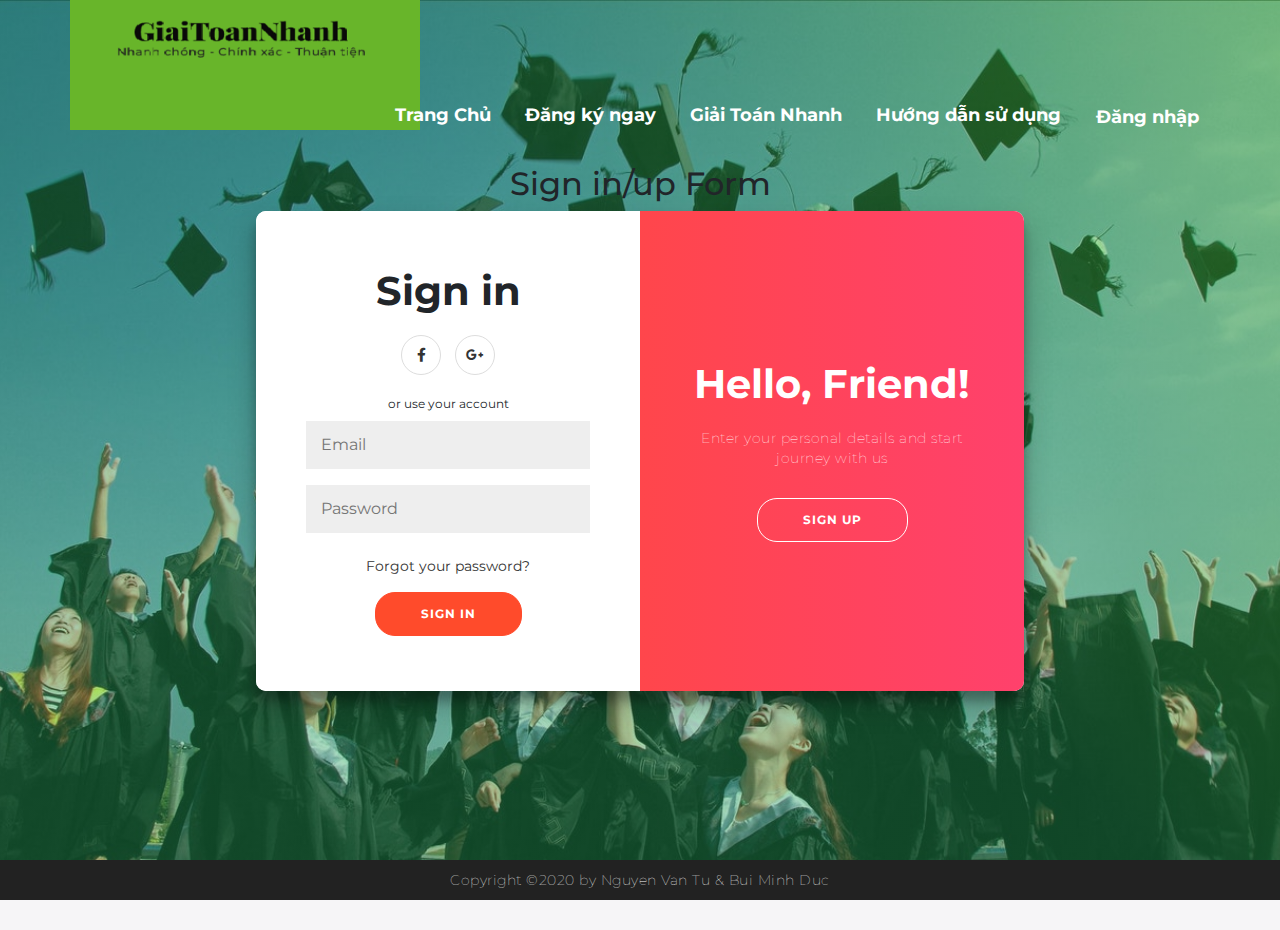
<file: test.html>
<!DOCTYPE html>
<html>
<head>
	<meta charset="utf-8">
	<meta http-equiv="X-UA-Compatible" content="IE=edge">
	<meta name="viewport" content="width=device-width, initial-scale=1">
	
	<link rel="stylesheet" href="https://maxcdn.bootstrapcdn.com/bootstrap/4.1.3/css/bootstrap.min.css">       
    <link href="https://use.fontawesome.com/releases/v5.0.4/css/all.css" rel="stylesheet">    
    <script src="https://ajax.googleapis.com/ajax/libs/jquery/3.3.1/jquery.min.js">
    </script>
    <script src="https://cdnjs.cloudflare.com/ajax/libs/popper.js/1.14.3/umd/popper.min.js">
    </script>
    <script src="https://maxcdn.bootstrapcdn.com/bootstrap/4.1.3/js/bootstrap.min.js"></script>
	<title>Đăng nhập</title>
	<link rel="stylesheet" href="resources/css/style1.css">


</head>
<body>
    <header id="home">
        <nav>
            <a href="./index.html"><img class="logo" src="./resources/img/Logo.png" alt="Logo"></a>
            <ul class="main-nav">
                <li><a href="#home">Trang Chủ</a></li>
                <li><a href="#dangky">Đăng ký ngay</a></li>
                <li><a href="#khoilop">Giải Toán Nhanh</a></li>
                <li><a href="#hdsd">Hướng dẫn sử dụng</a></li>
                <li><a href="#" class="btn">Đăng nhập</a></li>
            </ul>
        </nav>
        <div class="clearfix"></div>
        
        <h2>Sign in/up Form</h2>
    <div class="container" id="container">
        <div class="form-container sign-up-container">
            <form action="#">
                <h1>Create Account</h1>
                <div class="social-container">
                    <a href="#" class="social"><i class="fab fa-facebook-f"></i></a>
                    <a href="#" class="social"><i class="fab fa-google-plus-g"></i></a>

                </div>
                <span>or use your email for registration</span>
                <input type="text" placeholder="Name" />
                <input type="email" placeholder="Email" />
                <input type="password" placeholder="Password" />
                <button>Sign Up</button>
            </form>
        </div>
        <div class="form-container sign-in-container">
            <form action="#">
                <h1>Sign in</h1>
                <div class="social-container">
                    <a href="#" class="social"><i class="fab fa-facebook-f"></i></a>
                    <a href="#" class="social"><i class="fab fa-google-plus-g"></i></a>

                </div>
                <span>or use your account</span>
                <input type="email" placeholder="Email" />
                <input type="password" placeholder="Password" />
                <a href="#">Forgot your password?</a>
                <button>Sign In</button>
            </form>
        </div>
        <div class="overlay-container">
            <div class="overlay">
                <div class="overlay-panel overlay-left">
                    <h1>Welcome Back!</h1>
                    <p>To keep connected with us please login with your personal info</p>
                    <button class="ghost" id="signIn">Sign In</button>
                </div>
                <div class="overlay-panel overlay-right">
                    <h1>Hello, Friend!</h1>
                    <p>Enter your personal details and start journey with us</p>
                    <button class="ghost" id="signUp">Sign Up</button>
                </div>
            </div>
        </div>
    </div>
    </header>
	    <script src="resources/js/scripts1.js"></script>
    </body>
    <footer>
        <p>
            Copyright &copy;2020 by Nguyen Van Tu & Bui Minh Duc
        </p>
    </footer>
</html>
</file>
<file: resources/css/style1.css>
@import url('https://fonts.googleapis.com/css?family=Montserrat:400,800');

* {
    box-sizing: border-box;
}

body {
    background: #f6f5f7;
    display: flex;
    justify-content: center;
    align-items: center;
    flex-direction: column;
    font-family: 'Montserrat', sans-serif;
    height: 100vh;
    margin: -20px 0 50px;
}

h1 {
    font-weight: bold;
    margin: 0;
}

h2 {
    text-align: center;
}

p {
    font-size: 14px;
    font-weight: 100;
    line-height: 20px;
    letter-spacing: 0.5px;
    margin: 20px 0 30px;
}

span {
    font-size: 12px;
}

a {
    color: #333;
    font-size: 14px;
    text-decoration: none;
    margin: 15px 0;
}

button {
    border-radius: 20px;
    border: 1px solid #FF4B2B;
    background-color: #FF4B2B;
    color: #FFFFFF;
    font-size: 12px;
    font-weight: bold;
    padding: 12px 45px;
    letter-spacing: 1px;
    text-transform: uppercase;
    transition: transform 80ms ease-in;
}

button:active {
    transform: scale(0.95);
}

button:focus {
    outline: none;
}

button.ghost {
    background-color: transparent;
    border-color: #FFFFFF;
}

form {
    background-color: #FFFFFF;
    display: flex;
    align-items: center;
    justify-content: center;
    flex-direction: column;
    padding: 0 50px;
    height: 100%;
    text-align: center;
}

input {
    background-color: #eee;
    border: none;
    padding: 12px 15px;
    margin: 8px 0;
    width: 100%;
}

.container {
    background-color: #fff;
    border-radius: 10px;
    box-shadow: 0 14px 28px rgba(0, 0, 0, 0.25),
        0 10px 10px rgba(0, 0, 0, 0.22);
    position: relative;
    overflow: hidden;
    width: 768px;
    max-width: 100%;
    min-height: 480px;
}

.form-container {
    position: absolute;
    top: 0;
    height: 100%;
    transition: all 0.6s ease-in-out;
}

.sign-in-container {
    left: 0;
    width: 50%;
    z-index: 2;
}

.container.right-panel-active .sign-in-container {
    transform: translateX(100%);
}

.sign-up-container {
    left: 0;
    width: 50%;
    opacity: 0;
    z-index: 1;
}

.container.right-panel-active .sign-up-container {
    transform: translateX(100%);
    opacity: 1;
    z-index: 5;
    animation: show 0.6s;
}

@keyframes show {

    0%,
    49.99% {
        opacity: 0;
        z-index: 1;
    }

    50%,
    100% {
        opacity: 1;
        z-index: 5;
    }
}

.overlay-container {
    position: absolute;
    top: 0;
    left: 50%;
    width: 50%;
    height: 100%;
    overflow: hidden;
    transition: transform 0.6s ease-in-out;
    z-index: 100;
}

.container.right-panel-active .overlay-container {
    transform: translateX(-100%);
}

.overlay {
    background: #FF416C;
    background: -webkit-linear-gradient(to right, #FF4B2B, #FF416C);
    background: linear-gradient(to right, #FF4B2B, #FF416C);
    background-repeat: no-repeat;
    background-size: cover;
    background-position: 0 0;
    color: #FFFFFF;
    position: relative;
    left: -100%;
    height: 100%;
    width: 200%;
    transform: translateX(0);
    transition: transform 0.6s ease-in-out;
}

.container.right-panel-active .overlay {
    transform: translateX(50%);
}

.overlay-panel {
    position: absolute;
    display: flex;
    align-items: center;
    justify-content: center;
    flex-direction: column;
    padding: 0 40px;
    text-align: center;
    top: 0;
    height: 100%;
    width: 50%;
    transform: translateX(0);
    transition: transform 0.6s ease-in-out;
}

.overlay-left {
    transform: translateX(-20%);
}

.container.right-panel-active .overlay-left {
    transform: translateX(0);
}

.overlay-right {
    right: 0;
    transform: translateX(0);
}

.container.right-panel-active .overlay-right {
    transform: translateX(20%);
}

.social-container {
    margin: 20px 0;
}

.social-container a {
    border: 1px solid #DDDDDD;
    border-radius: 50%;
    display: inline-flex;
    justify-content: center;
    align-items: center;
    margin: 0 5px;
    height: 40px;
    width: 40px;
}

footer {
    background-color: #222;
    color: #fff;
    font-size: 14px;
    bottom: 0;
    position: fixed;
    left: 0;
    right: 0;
    text-align: center;
    z-index: 999;
}

footer p {
    margin: 10px 0;
}

footer i {
    color: red;
}

footer a {
    color: #3c97bf;
    text-decoration: none;
}
header{
    background-image:linear-gradient(45deg,rgba(39,174,96,0.4) 55%,rgba(68,189,50,0.5)), url("../img/background_2.jpg");
    background-size: cover;
    background-position: center;
    height: 100vh;/*khoang rong 50% man hinh*/
    background-attachment: fixed;
    width: 100%;
    height: 100%
}
.logo{
    width: 350px;
    float: left;
    margin-left: 70px;
    margin-top: -50px;
    margin-bottom: -100px;
    padding-top: 20px;
}
.main-nav{
    float: right;
    list-style: none;
    margin-top: 55px;
    margin-right: 50px; 
}
.main-nav li{
    display:inline-block;

    margin-right: 30px;
}
.main-nav .btn{
    display:inline-block;
}
.main-nav li a{
    text-decoration: none;
    color: white;
    font-size: 110%;
    font-weight: 700 ;
    transition: border-bottom 0.5s;
    padding: 3px 0;
}
.main-nav li a:hover,
.main-nav li a:active{
    border-bottom: 2px solid #cccccc;
    
}
.heading-main-box{
    position: absolute;
    top: 50%;
    left: 50%;
    transform: translate(-40%,-55%);
    width: 1500px;
}
</file>
